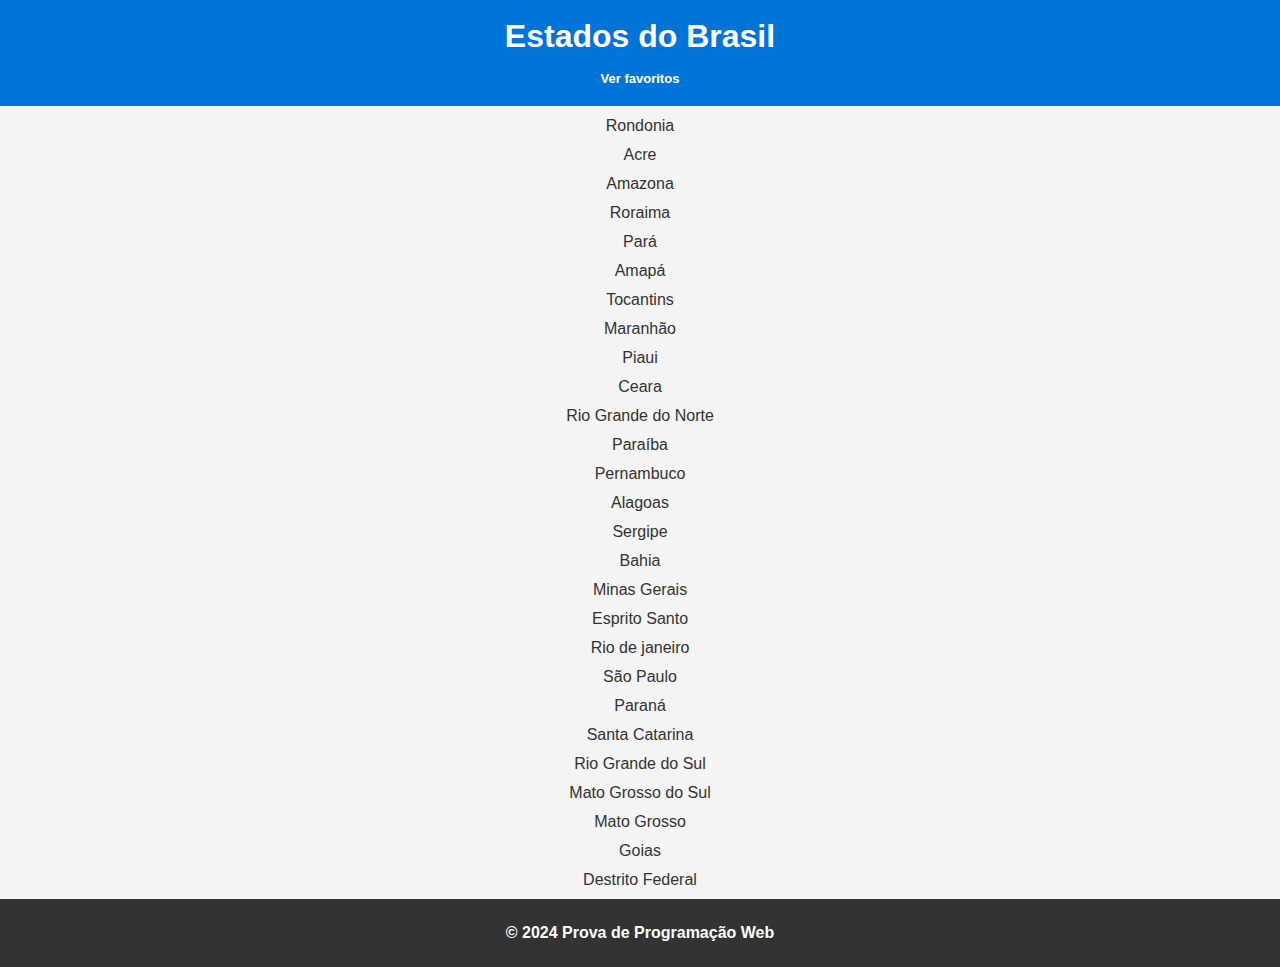
<file: index.html>
<!DOCTYPE html>
<html lang="en">
<head>
    <meta charset="UTF-8">
    <meta name="viewport" content="width=device-width, initial-scale=1.0">
    <title>Document</title>
    <link rel="stylesheet" href="./mainStyles.css"/>
</head>
<body>

    <header>
        <h1>Estados do Brasil</h1>
        <a href="./favoritos/index.html">
            <h2>Ver favoritos</h2>
        </a>
    </header>
    <main>
        <ul>
            <li><a href="municipios/index.html"> Rondonia</a></li>
            <li><a href="municipios/index.html"> Acre</a></li>
            <li><a href="municipios/index.html"> Amazona</a></li>
            <li><a href="municipios/index.html"> Roraima</a></li>
            <li><a href="municipios/index.html"> Pará</a></li>
            <li><a href="municipios/index.html"> Amapá</a></li>
            <li><a href="municipios/index.html"> Tocantins</a></li>
            <li><a href="municipios/index.html"> Maranhão</a></li>
            <li><a href="municipios/index.html"> Piaui</a></li>
            <li><a href="municipios/index.html"> Ceara</a></li>
            <li><a href="municipios/index.html"> Rio Grande do Norte</a></li>
            <li><a href="municipios/index.html"> Paraíba</a></li>
            <li><a href="municipios/index.html"> Pernambuco</a></li>
            <li><a href="municipios/index.html"> Alagoas</a></li>
            <li><a href="municipios/index.html"> Sergipe</a></li>
            <li><a href="municipios/index.html"> Bahia</a></li>
            <li><a href="municipios/index.html"> Minas Gerais</a></li>
            <li><a href="municipios/index.html"> Esprito Santo</a></li>
            <li><a href="municipios/index.html"> Rio de janeiro</a></li>
            <li><a href="municipios/index.html"> São Paulo</a></li>
            <li><a href="municipios/index.html"> Paraná</a></li>
            <li><a href="municipios/index.html"> Santa Catarina</a></li>
            <li><a href="municipios/index.html"> Rio Grande do Sul</a></li>
            <li><a href="municipios/index.html"> Mato Grosso do Sul</a></li>
            <li><a href="municipios/index.html"> Mato Grosso</a></li>
            <li><a href="municipios/index.html"> Goias</a></li>
            <li><a href="municipios/index.html"> Destrito Federal</a></li>
        </ul>
    </main>

    <footer>
        <h1>© 2024 Prova de Programação Web</h1>
    </footer>
</body>
</html>
</file>
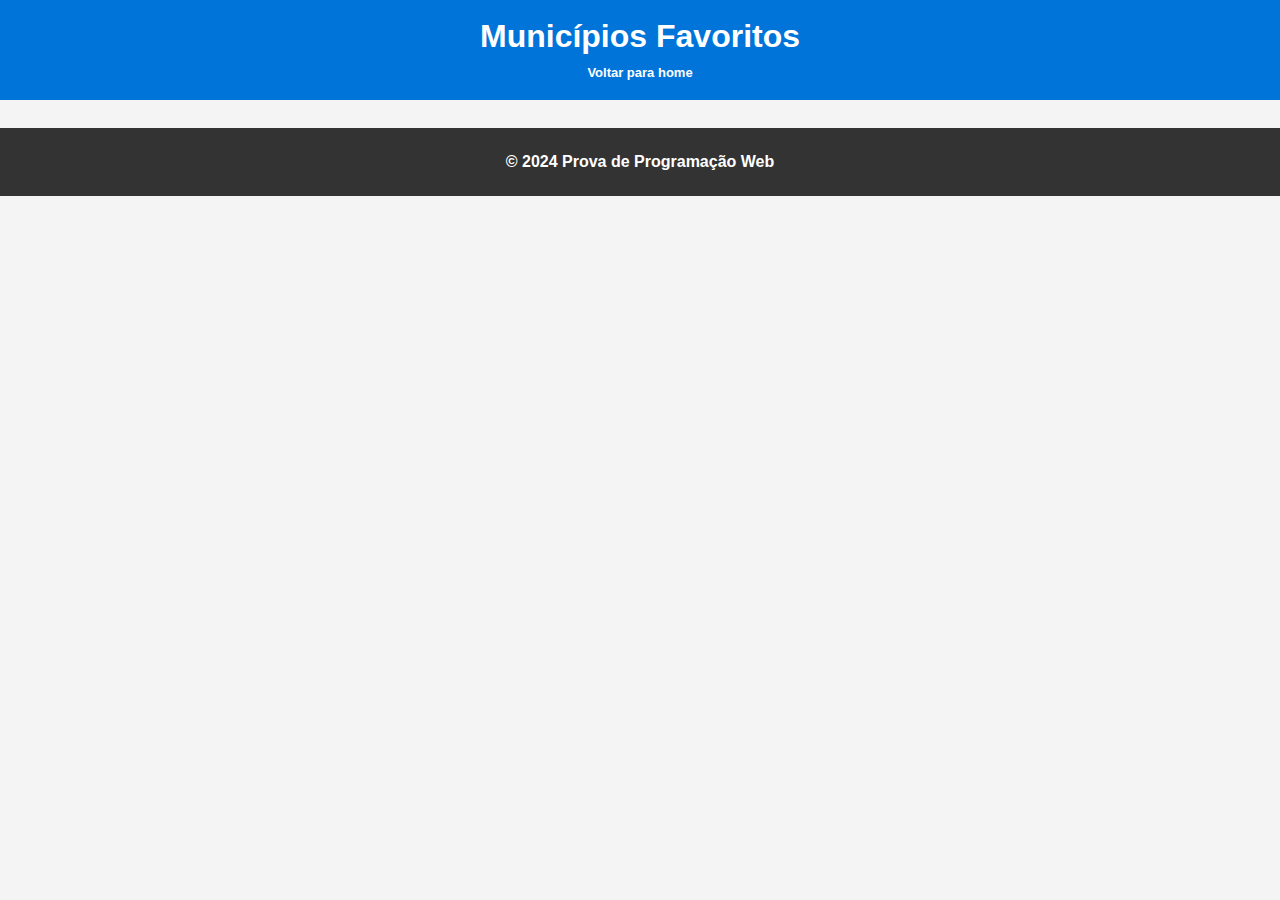
<file: favoritos/index.html>
<!DOCTYPE html>
<html lang="en">
<head>
    <meta charset="UTF-8">
    <meta name="viewport" content="width=device-width, initial-scale=1.0">
    <title>Document</title>
    <link rel="stylesheet" href="./stylesFav.css"/>
    <script src="../index.js"></script>
</head>
<body>

    <header>
        <h1>Municípios Favoritos</h1>
        <a href="../index.html">
            <h2>Voltar para home</h2>
        </a>
    </header>
    
    <main>
        <ul>
            <li></li>
        </ul>
    </main>

    <footer>
        <h1>© 2024 Prova de Programação Web</h1>
    </footer>
</body>
</html>
</file>
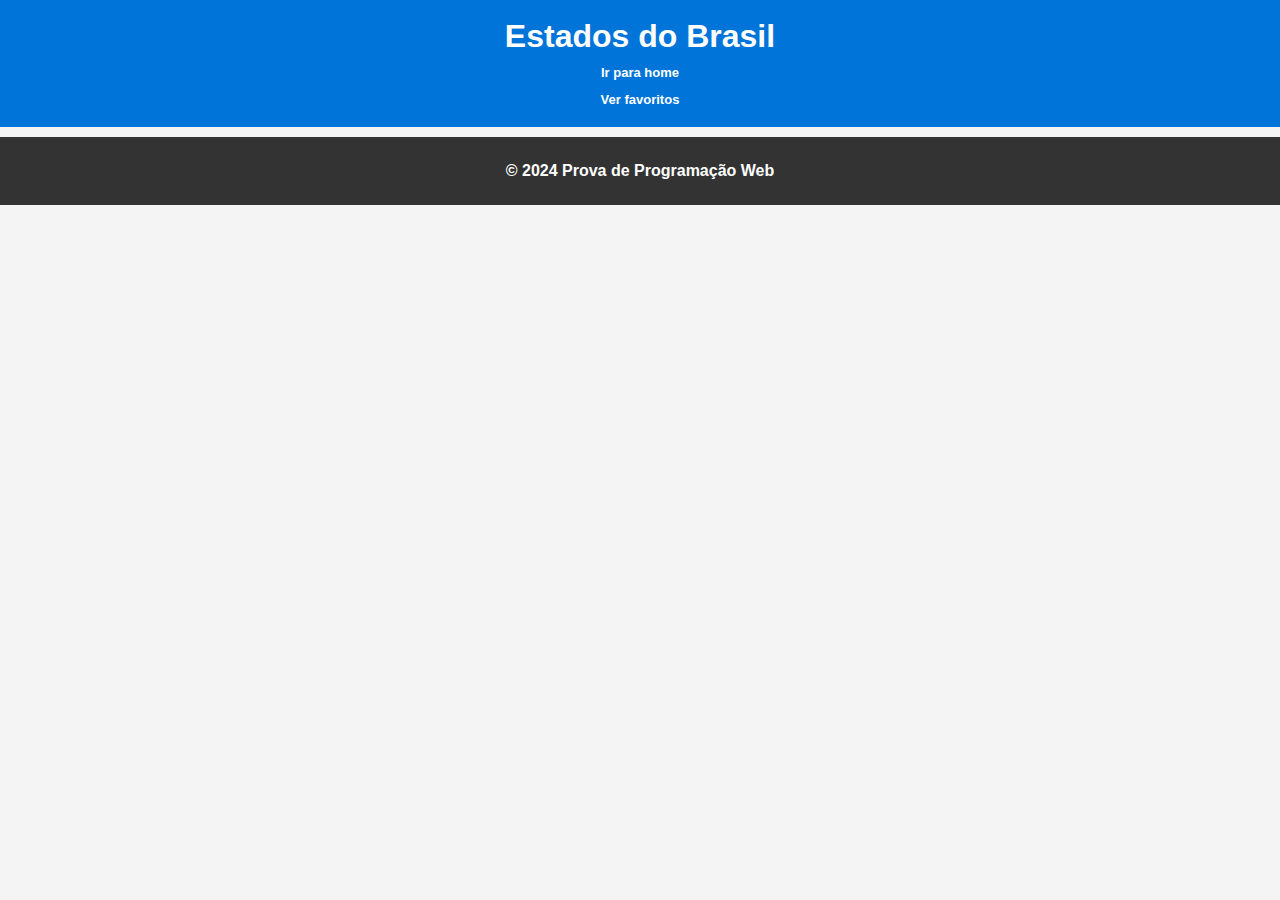
<file: municipios/index.html>
<!DOCTYPE html>
<html lang="en">
<head>
    <meta charset="UTF-8">
    <meta name="viewport" content="width=device-width, initial-scale=1.0">
    <title>Document</title>
    <link rel="stylesheet" href="./stylesMuni.css"/>
    <script src="../index.js"></script>
</head>
<body>

    <header>
        <h1>Estados do Brasil</h1>
        <a href="../index.html">
            <h2>Ir para home</h2>
        </a>
        <a href="../favoritos/index.html">
            <h2>Ver favoritos</h2>
        </a>
    </header>
    
    <main>
        <ul></ul>
    </main>

    <footer>
        <h1>© 2024 Prova de Programação Web</h1>
    </footer>
</body>
</html>
</file>
<file: mainStyles.css>
/* Reset de estilos para garantir consistência em diferentes navegadores */
body,
h1,
h2,
p,
ul,
ol,
li,
figure,
table,
th,
td {
  margin: 0;
  padding: 0;
}

* {
  box-sizing: border-box;
}


header{
    display: flex;
    flex-direction: column;
    background-color: #0074d9;
    text-align: center;
    color: white;
    padding: 18px;
    gap:16px
}

header h2{
    font-size: 13px;
}

header a{
    text-decoration: none;
    color: white;
    font-size: 20px;
    margin-bottom: 2px;
}

body {
    font-family: 'Arial', sans-serif;
    color: #333;
    background-color: #f4f4f4;
    display: flex;
    flex-direction: column;
    height: auto;
}

main {
    display: grid;
  }
  
li a{
    display: flex;
    flex-direction: column;
    justify-content: center;
    align-items: center;
    text-decoration: none;
    margin-top: 11px;
    color: #333;
}

li a:hover{
    opacity: 0.8;
}

footer{
    background-color: #333;
    text-align: center;
    color: white;
    padding: 25px;
    margin-top: 10px;
}
footer h1{
    font-size: 16px;
}
</file>
<file: favoritos/stylesFav.css>
/* Reset de estilos para garantir consistência em diferentes navegadores */
body,
h1,
h2,
p,
ul,
ol,
li,
figure,
table,
th,
td {
  margin: 0;
  padding: 0;
}

* {
  box-sizing: border-box;
}


header{
    display: flex;
    flex-direction: column;
    background-color: #0074d9;
    text-align: center;
    color: white;
    padding: 18px;
    gap:10px
}

header h2{
    font-size: 13px;
}

header a{
    text-decoration: none;
    color: white;
    font-size: 20px;
    margin-bottom: 2px;
}

body {
    font-family: 'Arial', sans-serif;
    color: #333;
    background-color: #f4f4f4;
    display: flex;
    flex-direction: column;
    height: auto;
}

main {
    display: grid;
  }



li a{
    display: flex;
    flex-direction: column;
    justify-content: center;
    align-items: center;
    text-decoration: none;
    margin-top: 11px;
    color: black;
}

footer{
    background-color: #333;
    text-align: center;
    color: white;
    padding: 25px;
    margin-top: 10px;
}
footer h1{
    font-size: 16px;
}
</file>
<file: municipios/stylesMuni.css>
/* Reset de estilos para garantir consistência em diferentes navegadores */
body,
h1,
h2,
p,
ul,
ol,
li,
figure,
table,
th,
td {
  margin: 0;
  padding: 0;
}

* {
  box-sizing: border-box;
}


header{
    display: flex;
    flex-direction: column;
    background-color: #0074d9;
    text-align: center;
    color: white;
    padding: 18px;
    gap:10px
}

header h2{
    font-size: 13px;
}

header a{
    text-decoration: none;
    color: white;
    font-size: 20px;
    margin-bottom: 2px;
}

body {
    font-family: 'Arial', sans-serif;
    color: #333;
    background-color: #f4f4f4;
    display: flex;
    flex-direction: column;
    height: auto;
}

main {
    display: grid;
  }



li a{
    display: flex;
    flex-direction: column;
    justify-content: center;
    align-items: center;
    text-decoration: none;
    margin-top: 11px;
    color: black;
}

footer{
    background-color: #333;
    text-align: center;
    color: white;
    padding: 25px;
    margin-top: 10px;
}
footer h1{
    font-size: 16px;
}
</file>
